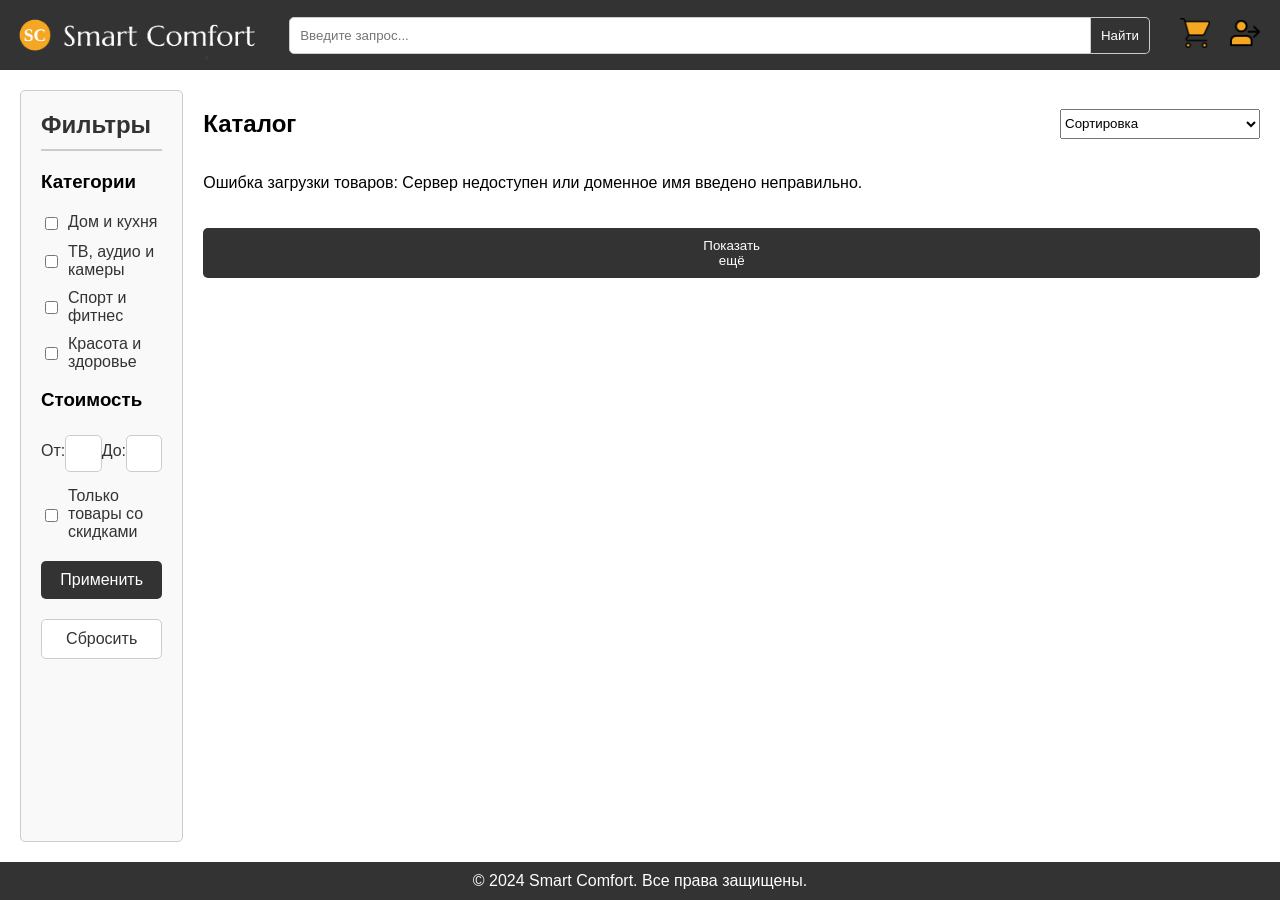
<file: index.html>
<!DOCTYPE html>
<html lang="ru">
<head>
    <meta charset="UTF-8">
    <meta name="viewport" content="width=device-width, initial-scale=1.0">
    <title>Главная страница</title>
    <link rel="stylesheet" href="css/styles.css">
</head>
<body>
    <header>
        <div class="top-bar">
            <img src="images/logo.png" alt="Логотип" class="logo">
            <div class="search-container">
                <input type="text" placeholder="Введите запрос..." class="search">
                <button class="search-button">Найти</button>
            </div>
            <nav>
                <a href="cart.html"><img src="images/cart.png" alt="Корзина"></a>
                <a href="account.html"><img src="images/enter.png" alt="Войти"></a>
            </nav>
        </div>
    </header>
    <div id="notification-bar" class="notification-bar"></div>
    <div id="notifications"></div>
    <main>
        <aside>
            <form id="filter-form">
                <h2>Фильтры</h2>
                <h3>Категории</h3>
                <label>
                    <input type="checkbox" name="main_category" value="home & kitchen"> Дом и кухня
                </label>
                <label>
                    <input type="checkbox" name="main_category" value="tv, audio & cameras"> ТВ, аудио и камеры
                </label>
                <label>
                    <input type="checkbox" name="main_category" value="sports & fitness"> Спорт и фитнес
                </label>
                <label>
                    <input type="checkbox" name="main_category" value="beauty & health"> Красота и здоровье
                </label>
                <h3>Стоимость</h3>
                <div class="price-range">
                    <label>
                        От: <input type="number" name="price_min" min="0" step="1">
                    </label>
                    <label>
                        До: <input type="number" name="price_max" min="0" step="1">
                    </label>
                </div>
                <div class="discount-checkbox">
                    <label>
                        <input type="checkbox" name="discount"> Только товары со скидками
                    </label>
                </div>
                <button type="submit">Применить</button>
                <button type="button" id="reset-filters">Сбросить</button>
            </form>
        </aside>
        <section id="catalog">
            <div class="catalog-header">
                <h2>Каталог</h2>
                <select id="sort-order">
                    <option value="">Сортировка</option>
                    <option value="rating_desc">По убыванию рейтинга</option>
                    <option value="rating_asc">По возрастанию рейтинга</option>
                    <option value="price_desc">По убыванию цены</option>
                    <option value="price_asc">По возрастанию цены</option>
                </select>
            </div>
            <div id="products">
                <!-- Товары будут загружены сюда -->
            </div>
            <button id="load-more">Показать ещё</button>
        </section>
    </main>
    <footer>
        <p>© 2024 Smart Comfort. Все права защищены.</p>
    </footer>
    <script src="js/main.js"></script>
</body>
</html>
</file>
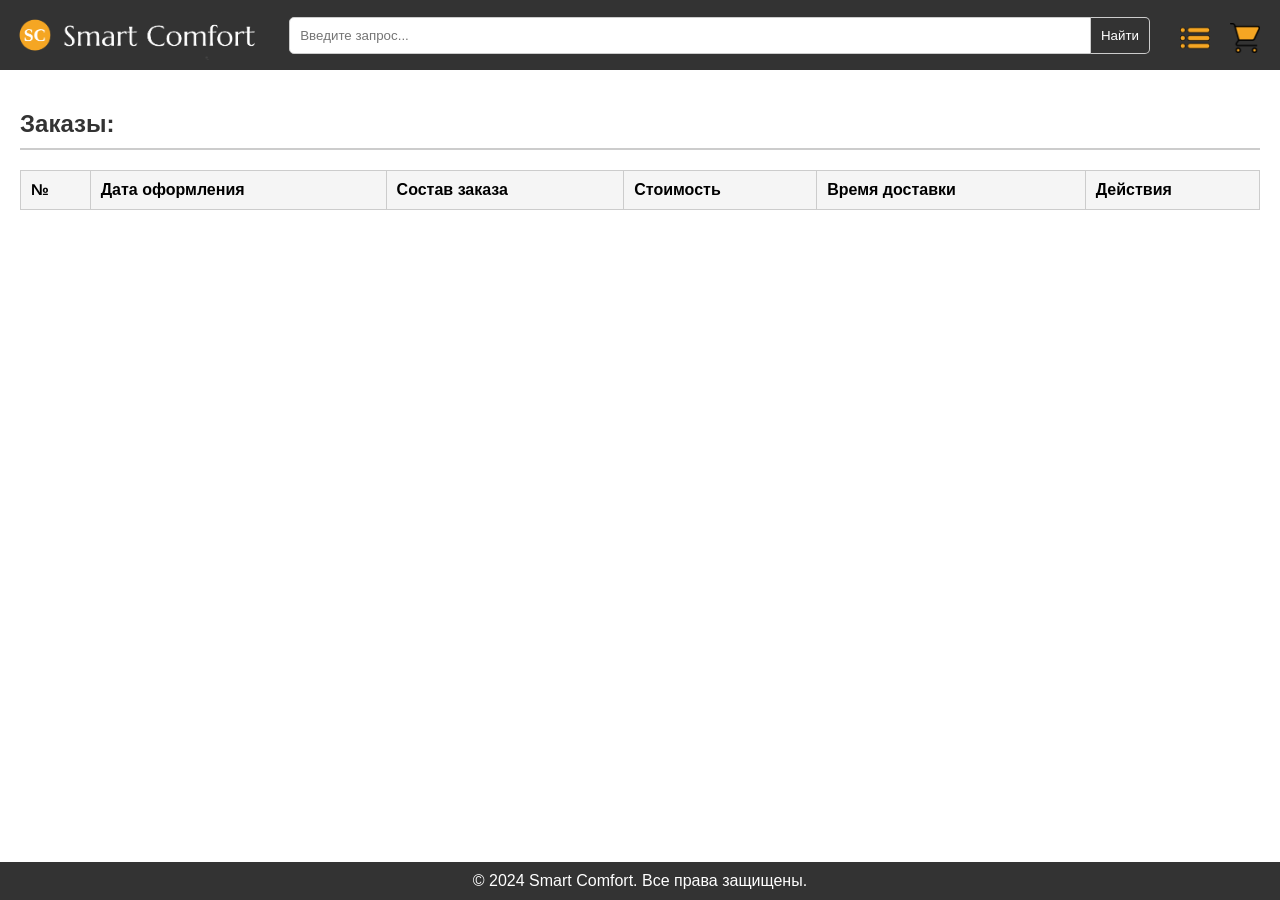
<file: account.html>
<!DOCTYPE html>
<html lang="ru">
<head>
    <meta charset="UTF-8">
    <meta name="viewport" content="width=device-width, initial-scale=1.0">
    <title>Личный кабинет</title>
    <link rel="stylesheet" href="css/account.css">
</head>
<body>
    <header>
        <div class="top-bar">
            <img src="images/logo.png" alt="Логотип" class="logo">
            <div class="search-container">
                <input type="text" placeholder="Введите запрос..." class="search">
                <button class="search-button">Найти</button>
            </div>
            <nav>
                <a href="index.html"><img src="images/menu.png" alt="Корзина"></a>
                <a href="cart.html"><img src="images/cart.png" alt="Войти"></a>
            </nav>
        </div>
    </header>
    <main>
        <h2>Заказы:</h2>
        <table class="table-bordered">
            <thead class="table-dark">
                <tr>
                    <th>№</th>
                    <th>Дата оформления</th>
                    <th>Состав заказа</th>
                    <th>Стоимость</th>
                    <th>Время доставки</th>
                    <th>Действия</th>
                </tr>
            </thead>
            <tbody>
            </tbody>
        </table>

        <div class="modal fade" id="orderModal" tabindex="-1" aria-labelledby="orderModalLabel" aria-hidden="true">
        </div>
        <div class="overlay" id="overlay" onclick="closeModal()"></div>
        <div class="modal" id="view-modal">
            <div class="modal-header">
                <h2>Просмотр заказа</h2>
                <button class="close-btn" onclick="closeModal()">&times;</button>
            </div>
            <div class="modal-body">
                <p><strong>Дата оформления:</strong> <span id="details-date"></span></p>
                <p><strong>Имя получателя:</strong> <span id="details-full-name"></span></p>
                <p><strong>Адрес доставки:</strong> <span id="details-address"></span></p>
                <p><strong>Тип доставки:</strong> <span id="details-type"></span></p>
                <p><strong>Время доставки:</strong> <span id="details-time"></span></p>
                <p><strong>Телефон:</strong> <span id="details-phone"></span></p>
                <p><strong>Email:</strong> <span id="details-email"></span></p>
                <h4>Комментарий</h4>
                <p><span id="details-comment"></span></p>
                <h4>Состав заказа</h4>
                <p><span id="details-order"></span></p>
                <p><strong>Стоимость:</strong> <span id="details-cost"></span></p>
            </div>
        </div>

        <div class="modal" id="edit-modal">
            <div class="modal-header">
                <h2>Редактирование заказа</h2>
                <button class="close-btn" onclick="closeModal()">&times;</button>
            </div>
            <div class="modal-body">
                <form id="editForm">
                    <input type="hidden" id="edit-order-id" value="">
                    <div class="form-group">
                        <label for="edit-date">Дата оформления</label>
                        <input type="text" id="edit-date" readonly>
                    </div>
                    <div class="form-group">
                        <label for="edit-full-name">Имя получателя</label>
                        <input type="text" id="edit-full-name">
                    </div>
                    <div class="form-group">
                        <label for="edit-address">Адрес доставки</label>
                        <input type="text" id="edit-address">
                    </div>
                    <div class="form-group">
                        <label for="edit-time">Время доставки</label>
                        <input type="text" id="edit-time">
                    </div>
                    <div class="form-group">
                        <label for="edit-phone">Телефон</label>
                        <input type="tel" id="edit-phone">
                    </div>
                    <div class="form-group">
                        <label for="edit-email">Email</label>
                        <input type="email" id="edit-email">
                    </div>
                    <div class="form-group">
                        <label for="edit-comment">Комментарий</label>
                        <textarea id="edit-comment"></textarea>
                    </div>
                    <div class="form-group">
                        <label for="edit-order">Состав заказа</label>
                        <textarea id="edit-order" readonly></textarea> 
                    </div>
                    <div class="form-group">
                        <label for="edit-cost">Стоимость</label>
                        <input type="text" id="edit-cost" readonly>
                    </div>
                </form>
            </div>
            <div class="modal-footer">
                <button class="btn btn-confirm" onclick="saveOrder()">Сохранить</button>
                <button class="btn btn-close" onclick="closeModal()">Отмена</button>
            </div>
        </div>

        <div class="modal" id="delete-modal">
            <div class="modal-header">
                <h2>Удалить заказ</h2>
                <button class="close-btn" onclick="deleteOrder()">&times;</button>
            </div>
            <div class="modal-body">
                <p>Вы уверены, что хотите удалить заказ?</p>
            </div>
            <div class="modal-footer">
                <button class="btn btn-confirm-del" onclick="confirmDelete()">Да, удалить</button>
                <button class="btn btn-close" onclick="closeModal()">Отмена</button>
            </div>
        </div>
    </main>
    <footer>
        <div class="footer-container">
            <div class="footer-left">
                <p>© 2024 Smart Comfort. Все права защищены.</p>
            </div>
        </div>
    </footer>
    <script src="js/account.js"></script>
</body>
</html>
</file>
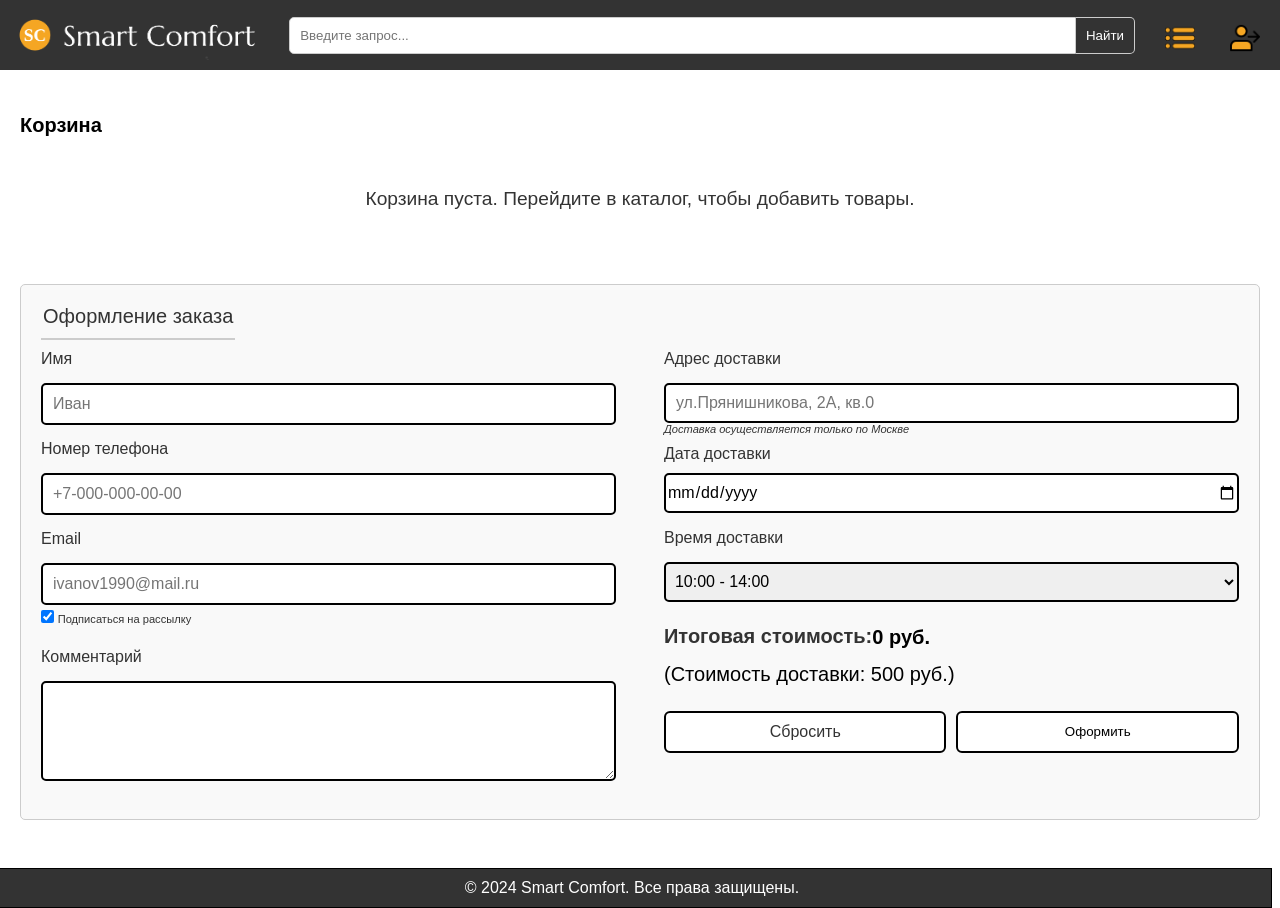
<file: cart.html>
<!DOCTYPE html>
<html lang="ru">
<head>
    <meta charset="UTF-8">
    <meta name="viewport" content="width=device-width, initial-scale=1.0">
    <title>Корзина</title>
    <link rel="stylesheet" href="css/cart.css">
</head>
<body>
    <header>
        <div class="top-bar">
            <img src="images/logo.png" alt="Логотип" class="logo">
            <div class="search-container">
                <input type="text" placeholder="Введите запрос..." class="search">
                <button class="search-button">Найти</button>
            </div>
            <nav>
                <a href="index.html"><img src="images/menu.png" alt="Корзина"></a>
                <a href="account.html"><img src="images/enter.png" alt="Войти"></a>
            </nav>
        </div>
    </header>
    <main>
        <section id="chosen_food" style="display: flex; justify-content: space-between; align-items: center;">
            <h2>Корзина</h2>
        </section>
        <section id="chosen_food">
            <div id="products-container">
            </div>
            <p id="empty-cart-message">Корзина пуста. Перейдите в каталог, чтобы добавить товары.</p>
        </section>
        
        <section class="two-forms">
            <div id="notification" class="notification hidden">
                <p id="notification-text"></p>
                <button id="notification-button">Окей</button>
            </div>
            <form>
                <fieldset class="user">
                    <legend class="your_data">Оформление заказа</legend>
                    <div class="form-left">
                        <label for="name">Имя</label>
                        <input type="text" id="name" placeholder="Иван">
                        <label for="phone" id="label_phone">Номер телефона</label>
                        <input type="tel" id="phone" placeholder="+7-000-000-00-00" required>
                        <label for="email" id="label_email">Email</label>
                        <input type="email" id="email" placeholder="ivanov1990@mail.ru" required>
                        <div class="subscribe-container">
                            <input type="checkbox" id="subscribe" checked>
                            <label for="subscribe" id="subscribe_yes">Подписаться на рассылку</label>
                        </div>
                        <label class='label_comment' for="comment">Комментарий</label>
                        <textarea id="comment" rows="6" cols="34"></textarea>
                    </div>
                    <div class="form-right">
                        <label for="address">Адрес доставки</label>
                        <input type="text" id="address" placeholder="ул.Прянишникова, 2А, кв.0" required>
                        <label id="label_delivery">Доставка осуществляется только по Москве</label>
                        <label for="delivery_date">Дата доставки</label>
                        <input type="date" id="delivery_date" required style="height: 40px;">
                        <label for="delivery_time">Время доставки</label>
                        <select id="delivery_time" required style="height: 40px;">
                            <option value="10:00-14:00">10:00 - 14:00</option>
                            <option value="14:00-18:00">14:00 - 18:00</option>
                            <option value="18:00-22:00">18:00 - 22:00</option>
                        </select>
                        <div style="display: flex;  align-items: center;">
                            <label id="total_price" style="font-weight: bold; font-size: 1.5em; margin-top: 7px;">Итоговая стоимость:</label>
                            <p id="calculated_price" style="font-weight: bold; font-size: 1.5em;">0 руб.</p>
                        </div>
                        <p id="delivery_cost" style="text-align: left;">(Стоимость доставки: 500 руб.)</p>
                        <div style="display: flex;  gap: 10px;">
                            <button type="reset" id="reset">Сбросить</button>
                            <button type="submit" id="submit">Оформить</button>
                        </div>
                    </div>
                </fieldset>
            </form>
        </section>
    </main>
    <footer>
        <p style="    font-size: 1.0em;">© 2024 Smart Comfort. Все права защищены.</p>
    </footer>
    <script src="js/cart.js"></script>
</body>
</html>
</file>
<file: css/styles.css>
body {
    font-family: Arial, sans-serif;
    margin: 0;
    padding: 0;
    box-sizing: border-box;
    display: flex;
    flex-direction: column;
    min-height: 100vh;
}

header, footer {
    background-color: #333;
    color: #fff;
    padding: 10px;
    text-align: center;
    width: 100%; /* Изменено на 100% */
    box-sizing: border-box; /* Добавлено для учета padding */
    margin: 0; /* Убрано */
}

header {
    display: flex;
    flex-direction: column;
    align-items: center;
}

header .top-bar {
    display: flex;
    justify-content: space-between;
    width: 100%;
    align-items: center;
}

header .logo {
    height: 50px;
}

header .search-container {
    display: flex;
    flex-grow: 1;
    margin: 0 20px;
}

header .search {
    flex-grow: 1;
    padding: 10px;
    border: 1px solid #ccc;
    border-radius: 5px 0 0 5px;
}

header .search-button {
    padding: 10px;
    border: 1px solid #ccc;
    border-left: none;
    border-radius: 0 5px 5px 0;
    background-color: #333;
    color: #fff;
    cursor: pointer;
}

header .search-button:hover {
    background-color: #f5a623; /* Цвет при наведении */
}

header nav {
    display: flex;
    align-items: center;
}

header nav a {
    margin-left: 10px;
}

header nav img {
    height: 30px;
}

header nav a, footer p {
    color: #fff;
    text-decoration: none;
    margin: 0 10px;
}

header .logo-container {
    display: flex;
    align-items: center;
}

header .logo-container nav {
    display: flex;
    align-items: center;
    margin-left: auto;
}

main {
    display: flex;
    flex: 1;
    padding: 20px;
}

aside {
    width: 250px; /* Увеличение ширины фильтров */
    margin-right: 20px;
    background-color: #f9f9f9;
    padding: 20px;
    border: 1px solid #ccc;
    border-radius: 5px;
}

aside h2 {
    margin-top: 0;
    font-size: 1.5em;
    color: #333;
    border-bottom: 2px solid #ccc;
    padding-bottom: 10px;
    margin-bottom: 20px;
}

form label {
    display: flex;
    align-items: center;
    margin-bottom: 10px;
    font-size: 1em;
    color: #333;
}

form input[type="checkbox"], form input[type="radio"] {
    margin-right: 10px;
}

form input, form select, form textarea {
    padding: 10px;
    margin-top: 5px;
    box-sizing: border-box;
    border: 1px solid #ccc;
    border-radius: 5px;
}

form .price-range {
    display: flex;
    justify-content: space-between;
    align-items: center;
    margin-bottom: 15px; /* Добавлен отступ */
}

form .price-range label {
    flex: 1;
    margin-bottom: 0;
}

form .price-range input {
    width: calc(70% - 1px); /* Еще больше увеличена ширина окон */
}

.discount-checkbox {
    margin-top: 15px; /* Добавлен отступ */
}

form button {
    width: 100%;
    padding: 10px;
    background-color: #333;
    color: #fff;
    border: none;
    cursor: pointer;
    margin-top: 20px;
    border-radius: 5px;
    font-size: 1em;
}

form button:hover {
    background-color: #555;
}

form button#reset-filters {
    background-color: #fff;
    color: #333;
    border: 1px solid #ccc;
}

form button#reset-filters:hover {
    background-color: #f0f0f0;
}

form button[type="submit"] {
    width: 100%; /* Кнопка на всю длину */
    padding: 10px;
    background-color: #333;
    color: #fff;
    border: none;
    cursor: pointer;
    border-radius: 5px;
    font-size: 1em;
    margin-top: 10px;
}

form button[type="submit"]:hover {
    background-color: #f5a623; /* Цвет при наведении */
}

section {
    flex: 1;
}

.catalog-header {
    display: flex;
    justify-content: space-between;
    align-items: center;
}

catalog-header h2 {
    margin: 0;
}

.catalog-header select {
    width: 200px; /* Увеличена ширина окна сортировки */
    height: 30px;
}

#products {
    display: flex;
    flex-wrap: wrap;
    justify-content: space-between;
    overflow: visible; /* Добавлено */
}

.product {
    border: 1px solid #ccc;
    padding: 10px;
    margin: 10px 0;
    width: calc(33.333% - 20px); /* Три продукта в ряд */
    box-sizing: border-box;
    box-shadow: 0 4px 8px rgba(0, 0, 0, 0.1);
    transition: transform 0.2s;
    overflow: visible; /* Добавлено */
    display: flex;
    flex-direction: column;
    justify-content: space-between; /* Добавлено для выравнивания элементов */
}

.product:hover {
    transform: translateY(-5px);
}

.product img {
    max-width: 100%;
    height: auto;
    max-height: 200px; /* Увеличение высоты изображений */
    object-fit: contain;
}

.product h3 {
    font-size: 1.2em;
    margin: 10px 0;
    flex-grow: 1; /* Добавлено для растягивания названия */
}

.product .product-info {
    display: flex;
    flex-direction: column;
    justify-content: flex-end; /* Добавлено для выравнивания элементов */
}

.product .product-info .price {
    display: flex;
    justify-content: space-between;
    align-items: center;
}

.product .product-info .price p {
    margin: 0;
    flex-grow: 1;
}

.product .product-info .price button {
    margin-left: 10px;
    flex-shrink: 0;
}

.product button {
    width: 100%; /* Кнопка на всю длину */
    padding: 10px;
    background-color: #333;
    color: #fff;
    border: none;
    cursor: pointer;
    border-radius: 5px;
    font-size: 1em;
    margin-top: 10px;
}

.product button:hover {
    background-color: #f5a623; /* Цвет при наведении */
}

.product button.selected {
    background-color: #f5a623;
    color: white;
}

#load-more {
    display: block;
    margin: 20px auto;
    padding: 10px 500px; /* Сделайте кнопку шире */
    background-color: #333;
    color: #fff;
    border: none;
    cursor: pointer;
    border-radius: 5px;
}

#load-more:hover {
    background-color: #f5a623; /* Цвет при наведении */
}

button {
    background-color: #333;
    color: #fff;
    border: none;
    padding: 10px;
    cursor: pointer;
}

button:hover {
    background-color: #555;
}

#notifications {
    display: none;
    background-color: #f0f0f0;
    padding: 10px;
    margin: 10px 0;
    border: 1px solid #ccc;
}

/* Медиа-запросы для адаптации под мобильные устройства */
@media (max-width: 768px) {
    body {
        /* overflow-x: hidden; Удалено */
        overflow-x: hidden; /* Добавлено для предотвращения горизонтальной прокрутки */
    }

    header .top-bar {
        flex-direction: column;
        align-items: flex-start;
        width: 100%; /* Добавлено для предотвращения выхода элементов за пределы экрана */
    }

    header .logo-container {
        width: 100%;
        justify-content: space-between;
    }

    header .search-container {
        width: 100%;
        margin-top: 10px;
    }

    main {
        flex-direction: column;
        padding: 10px;
        width: 100%; /* Добавлено для предотвращения выхода элементов за пределы экрана */
    }

    aside {
        width: 100%;
        margin-right: 0;
        margin-bottom: 20px;
    }

    .product {
        width: calc(50% - 20px); /* Два продукта в ряд */
    }

    header {
        flex-direction: column; /* Изменено направление для мобильной версии */
    }

    header .top-bar {
        flex-direction: column; /* Изменено направление для мобильной версии */
        align-items: flex-start;
    }

    header .search-container {
        width: 100%;
        margin-top: 10px;
    }

    header nav {
        order: -1; /* Перемещено наверх */
        margin-bottom: 10px; /* Добавлен отступ */
    }

    header, footer {
        width: 100vw; /* Изменено на 100vw */
        margin-left: calc(50% - 50vw); /* Добавлено для растягивания фона */
    }
}

@media (max-width: 480px) {
    .product {
        width: calc(100% - 20px); /* Один продукт в ряд */
    }
}
</file>
<file: css/account.css>
/* Затемнение фона */
.overlay {
    display: none;
    position: fixed;
    top: 0;
    left: 0;
    width: 100%;
    height: 100%;
    background-color: rgba(0, 0, 0, 0.6);
    z-index: 999;
}

body {
    font-family: Arial, sans-serif;
    margin: 0;
    padding: 0;
    box-sizing: border-box;
    display: flex;
    flex-direction: column;
    min-height: 100vh;
}

header, footer {
    background-color: #333;
    color: #fff;
    padding: 10px;
    text-align: center;
    width: 100%;
    box-sizing: border-box;
    margin: 0;
}

header {
    display: flex;
    flex-direction: column;
    align-items: center;
}

header .top-bar {
    display: flex;
    justify-content: space-between;
    width: 100%;
    align-items: center;
}

header .logo {
    height: 50px;
}

header .search-container {
    display: flex;
    flex-grow: 1;
    margin: 0 20px;
}

header .search {
    flex-grow: 1;
    padding: 10px;
    border: 1px solid #ccc;
    border-radius: 5px 0 0 5px;
}

header .search-button {
    padding: 10px;
    border: 1px solid #ccc;
    border-left: none;
    border-radius: 0 5px 5px 0;
    background-color: #333;
    color: #fff;
    cursor: pointer;
}

header .search-button:hover {
    background-color: #f5a623;
}

header nav {
    display: flex;
    align-items: center;
}

header nav a {
    margin-left: 10px;
}

header nav img {
    height: 30px;
}

header nav a, footer p {
    color: #fff;
    text-decoration: none;
    margin: 0 10px;
}

main {
    flex: 1;
    padding: 20px;
}

h2 {
    font-size: 1.5em;
    color: #333;
    border-bottom: 2px solid #ccc;
    padding-bottom: 10px;
    margin-bottom: 20px;
}

table {
    width: 100%;
    border-collapse: collapse;
    margin-bottom: 20px;
}

table, th, td {
    border: 1px solid #ccc;
}

th, td {
    padding: 10px;
    text-align: left;
}

th {
    background-color: #f5f5f5;
}

.modal {
    display: none;
    position: fixed;
    top: 50%;
    left: 50%;
    transform: translate(-50%, -50%);
    background-color: #fff;
    border-radius: 8px;
    box-shadow: 0 4px 15px rgba(0, 0, 0, 0.2);
    width: 70vh; /* Увеличена ширина */
    max-width: 800px; /* Увеличена максимальная ширина */
    z-index: 1000;
    overflow: hidden;
    animation: fadeIn 0.3s ease;
}

.modal-header {
    background-color: #f5f5f5;
    padding: 15px;
    border-bottom: 1px solid #ddd;
    display: flex;
    justify-content: space-between;
    align-items: center;
}

.modal-header h2 {
    margin: 0;
    font-size: 18px;
    color: #333;
}

.modal-header .close-btn {
    background: none;
    border: none;
    font-size: 20px;
    cursor: pointer;
    color: #999;
    transition: color 0.3s ease;
}

.modal-header .close-btn:hover {
    color: #333;
}

.modal-body {
    padding: 15px;
    font-size: 14px;
    color: #555;
    line-height: 1.5;
    max-width: 100%;
}

.modal-footer {
    background-color: #f5f5f5;
    padding: 15px;
    border-top: 1px solid #ddd;
    text-align: right;
}

.modal-footer .btn {
    padding: 10px 15px;
    border-radius: 5px;
    border: none;
    cursor: pointer;
    transition: background-color 0.3s ease;
}

.modal-footer .btn-confirm-del {
    background-color: red;
    color: white;
}

.modal-footer .btn-confirm {
    background-color: green;
    color: white;
}

.modal-footer .btn-confirm-del:hover {
    background-color: rgba(203, 48, 48, 0.701);
}

.modal-footer .btn-confirm:hover {
    background-color: rgba(34, 175, 34, 0.641);
}

.modal-footer .btn-close {
    background-color: #e0e0e0;
    color: #333;
}

.modal-footer .btn-close:hover {
    background-color: #d6d6d6;
}

@keyframes fadeIn {
    from {
        opacity: 0;
        transform: translate(-50%, -45%);
    }
    to {
        opacity: 1;
        transform: translate(-50%, -50%);
    }
}

@media (max-width: 768px) {
    .modal {
        width: 95%;
    }
}

.modal-body .form-control[readonly] {
    background-color: #f5f5f5;
    color: #555;
    cursor: not-allowed;
    border: 1px solid #ddd;
}

#editForm {
    display: flex;
    flex-direction: column;
    gap: 20px;
}

#edit-modal {
    max-height: 100vh;
    max-width: 100vh;
    overflow-y: auto;
}

#edit-modal .modal-body {
    padding: 10px;
    max-height: 100vh;
    max-width: 100vh;
    overflow-y: auto;
}

.table-bordered {
    border-collapse: collapse;
    margin-bottom: 20px;
}

.form-group {
    display: flex;
    justify-content: space-between;
    align-items: center;
    flex-direction: row;
}

.edit-comment {
    max-width: 800px;
    max-height: 1200px;
}

h1 {
    padding-top: 5px;
}

nav {
    display: flex;
    justify-content: center;
    padding-top: 10px;
}

footer {
    text-align: center;
    padding: 10px;
    background-color: #333;
    color: #fff;
    width: 100%;
    box-sizing: border-box;
    margin-top: auto;
}

footer p {
    margin: 0;
}
</file>
<file: css/cart.css>
* {
    box-sizing: border-box;
    font-family: "Montserrat", sans-serif;
}

body {
    margin: 0;
    padding: 0;
    font-family: Arial, sans-serif;
    display: flex;
    flex-direction: column;
    min-height: 100vh;
}

header, footer {
    background-color: #333;
    color: #fff;
    padding: 10px;
    text-align: center;
    width: 100%;
    box-sizing: border-box;
    margin: 0;
}

header {
    display: flex;
    flex-direction: column;
    align-items: center;
}

header .main-nav-div {
    display: flex;
    justify-content: space-between;
    width: 100%;
    align-items: center;
}

header .logo {
    height: 50px;
}

header nav {
    display: flex;
    align-items: center;
}

header nav a {
    margin-left: 10px;
}

header nav img {
    height: 30px;
}

header nav a, footer p {
    color: #fff;
    text-decoration: none;
    margin: 0 10px;
}

main {
    padding-left: 20px;
    display: flex;
    flex: 1;
    padding: 20px;
    flex-direction: column;
}

section h2 {
    font-size: 20px;
    margin-top: 10px;
}

table {
    border-collapse: collapse;
    margin-bottom: 20px;
}

table, th, td {
    border: 1px solid black;
}

th, td {
    padding: 10px;
    text-align: left;
}

footer {
    background-color: black;
    padding: 10px;
    color: white;
    text-align: center;
    text-decoration: none;
}

footer:hover {
    text-decoration: underline;
}

@media screen and (max-width: 800px) {
    .about img {
        width: 500px;
    }
}

@media screen and (max-width: 600px) {
    body {
        padding-left: 10px;
    }

    main {
        padding-left: 0px;
    }

    body header h1 {
        text-align: center;
    }

    nav ul {
        padding-left: 0;
    }

    nav {
        display: flex;
        flex-direction: column;
        align-items: center;
        text-align: center;
        justify-content: center;
    }

    nav a {
        font-size: calc(1rem + 4px);
    }

    .about img {
        max-width: 100%;
        text-align: center;
    }

    table th, table td {
        font-size: calc(1rem - 2px);
    }
}

@media screen and (max-width: 400px) {
    table th, table td {
        font-size: calc(1rem - 4px);
    }
}

.grid {
    display: grid;
    grid-template-columns: repeat(3, 1fr);
    gap: 10px;
    width: 100%;
}

.flex {
    display: flex;
    flex-direction: column;
    padding: 30px 40px;
    border-radius: 35px;
    cursor: pointer;
    filter: drop-shadow(17px 19px 24px rgba(0, 0, 0, 0.13));
    background-color: white;
    margin-bottom: 20px;
}

.flex img {
    border-radius: 35px;
    max-width: 100%;
    margin-bottom: 5%;
    transition: transform 0.3s ease;
}

.flex:hover {
    border: 2px solid tomato;
}

.flex:hover button {
    background-color: tomato;
    color: white;
}

.flex img:hover {
    border-radius: 35px;
    transform: scale(1.1);
}

.price, .food, .count {
    margin: 2%;
    transition: transform 0.3s ease;
}

.price:hover, .food:hover {
    transform: scale(1.1);
}

.count:hover {
    color: gray;
}

.flex button {
    background-color: #f1eee9;
    margin-top: 20px;
    padding: 10px 30px;
    border-radius: 10px;
    cursor: pointer;
    border-color: #f1eee9;
}

nav {
    display: flex;
    gap: 15px;
    flex-wrap: wrap;
}

nav a.active {
    color: tomato;
}

nav a:hover {
    color: tomato;
}

@media screen and (max-width: 800px) {
    .grid {
        grid-template-columns: repeat(auto-fit, minmax(200px, 1fr));
    }
}

@media screen and (max-width: 600px) {
    section h2 {
        text-align: center;
    }

    .grid {
        grid-template-columns: repeat(auto-fit, minmax(200px, 1fr));
    }
}

#form {
    text-align: center;
}

fieldset {
    border: none;
    display: flex;
    flex-direction: row;
    justify-content: space-between;
    width: 100%;
}

.form-left, .form-right {
    width: 48%;
}

.user input[type="text"], .user input[type="tel"], .user input[type="email"], .user input[type="date"], .user input[type="time"], .user input[type="date"], .user textarea, .user select, .user reset, .user button {
    border: 2px solid black;
    font-size: 1.2em;
}

.user textarea {
    max-width: 820px;
    min-height: 50px;
    height: 100px;
    resize: vertical;
}

.user input[type="date"], .user select {
    border-radius: 5px;
    margin-bottom: 16px;
}

.form-right input[type="text"], .form-right input[type="date"], .form-right select {
    width: 100%;
    height: 40px;
}

form {
    display: flex;
    flex-direction: column;
    width: 100%;
    margin: 0 auto;
    padding: 20px;
    font-size: smaller;
    background-color: #f9f9f9;
    border: 1px solid #ccc;
    border-radius: 5px;
}

form fieldset {
    border: none;
    padding: 0;
    margin: 0;
}

form legend {
    font-size: 1.5em;
    color: #333;
    border-bottom: 2px solid #ccc;
    padding-bottom: 10px;
    margin-bottom: 20px;
}

form label {
    display: block;
    margin-bottom: 10px;
    font-size: 1.2em;
    color: #333;
}

form input[type="text"], form input[type="tel"], form input[type="email"], form input[type="time"], form textarea {
    width: 100%;
    padding: 10px;
    margin-top: 5px;
    box-sizing: border-box;
    border: 1px solid #ccc;
    border-radius: 5px;
}

form input[type="checkbox"], form input[type="radio"] {
    margin-right: 10px;
}

form button {
    width: 100%;
    padding: 10px;
    background-color: #333;
    color: #fff;
    border: none;
    cursor: pointer;
    margin-top: 20px;
    border-radius: 5px;
    font-size: 1em;
}

form button:hover {
    background-color: #555;
}

form button#reset {
    background-color: #fff;
    color: #333;
}

form button#reset:hover {
    background-color: #f0f0f0;
}

form button#submit {
    border: 2px solid black;
}

p {
    margin-top: 5px;
    margin-bottom: 5px;
    font-size: 1.5em;
}

.your_data, .your_order {
    margin-bottom: 10px;
    margin-top: 0;
}

select {
    margin-top: 5px;
    margin-bottom: 15px;
    padding: 5px;
    width: 250px;
    height: 30px;
}

textarea {
    width: 250px;
}

#time_choice {
    width: 100%;
    margin-top: 5px;
    margin-bottom: 5px;
    height: 30px;
}

#comment, #name, #phone, #soon, #open_time {
    margin-top: 5px;
    margin-bottom: 15px;
}

.label_comment {
    margin-top: 10px;
}

#subscribe {
    margin-top: 5px;
    margin-bottom: 15px;
    margin-left: 0;
    margin-right: 0;
    display: inline-block;
}

#subscribe_yes {
    font-size: smaller;
    display: inline-block;
}

#email, #address, #label_soon {
    margin-top: 5px;
}

#current_time {
    margin-bottom: 10px;
    margin-left: 0;
}

#soon {
    margin-top: 5px;
    margin-bottom: 5px;
    margin-left: 0;
}

#label_delivery, #open_time {
    font-size: smaller;
    font-style: italic;
}

#food_price, #empty_space, #soup-select, #main-select, #drink-select {
    font-weight: bold;
}

#total_price {
    font-size: 1.5em;
}

#reset, #submit {
    background-color: white;
    color: black;
    padding: 10px 20px;
    border-radius: 6px;
    cursor: pointer;
    transition: background-color 0.3s;
}

#reset {
    border: 2px solid black;
}

#reset:hover, #submit:hover {
    background-color: rgba(0, 0, 0, 0.13);
}

.filters {
    margin-bottom: 20px;
    display: flex;
}

.filters a {
    font-size: smaller;
    padding: 10px;
    text-decoration: none;
    color: black;
    border-radius: 35px;
}

.filters .active {
    background-color: rgba(255, 99, 71, 0.559);
}

.filters a:hover {
    background-color: rgba(255, 99, 71, 0.603);
}

.hidden {
    display: none;
}

.combo-grid {
    display: grid;
    grid-template-columns: repeat(3, 1fr);
    gap: 10px;
    width: 100%;
}

.combo {
    display: flex;
    flex-direction: column;
    align-items: center;
    justify-content: center;
    width: 100px;
    height: 120px;
    text-align: center;
}

.combo-flex {
    display: flex;
    flex-direction: row;
    align-items: center;
    justify-content: center;
    width: 100%;
}

.combo img {
    width: 50%;
    border-radius: 8px;
    transition: transform 0.3s ease;
    object-fit: contain;
    margin-bottom: 5px;
    text-align: center;
}

.combo img:hover {
    transform: translateY(-5px) scale(1.05);
}

.dessert-info, .dish-name {
    font-size: smaller;
    text-align: center;
    white-space: nowrap;
}

.dessert-info {
    font-style: italic;
}

.name-combo {
    text-align: center;
    margin: 10px;
}

.notification {
    position: fixed;
    top: 50%;
    left: 50%;
    transform: translate(-50%, -50%);
    background-color: rgba(255, 255, 255, 0.9);
    padding: 20px;
    border-radius: 8px;
    border: 1px solid black;
    box-shadow: 0 4px 8px rgba(0, 0, 0, 0.2);
    display: flex;
    flex-direction: column;
    align-items: center;
    z-index: 1000;
}

.notification.hidden {
    display: none;
}

#notification-button {
    margin-top: 10px;
    padding: 10px 20px;
    background-color: white;
    color: black;
    border: 1px solid black;
    border-radius: 8px;
    cursor: pointer;
}

#notification-button:hover {
    background-color: tomato;
    color: white;
}

.get_order {
    position: sticky;
    bottom: 0;
    padding: 10px;
    background-color: rgba(128, 128, 128, 0.421);
    box-shadow: 0 -2px 5px rgba(0, 0, 0, 0.1);
    display: flex;
    justify-content: space-between;
    align-items: center;
}

.dishes_order {
    display: flex;
    justify-content: center;
    flex-direction: row;
    gap: 10px;
    width: 100%;
    justify-content: space-between;
    align-items: center;
    margin-bottom: 20px;
}

.dishes_order .nothing_selected {
    color: #333;
    font-size: 1.2em;
}

.dishes_order .link {
    background-color: #333;
    color: #fff;
    padding: 10px 20px;
    text-decoration: none;
    border-radius: 5px;
}

.dishes_order .link:hover {
    background-color: #555;
}

#products-container {
    display: grid;
    grid-template-columns: repeat(3, 1fr);
    gap: 10px;
}

.product {
    border: 1px solid #ccc;
    padding: 10px;
    margin: 10px 0;
    box-sizing: border-box;
    box-shadow: 0 4px 8px rgba(0, 0, 0, 0.1);
    transition: transform 0.2s;
}

.product:hover {
    transform: translateY(-5px);
}

.product img {
    max-width: 100%;
    height: auto;
    max-height: 200px;
    object-fit: contain;
}

.product h3 {
    font-size: 1.2em;
    margin: 10px 0;
}

.product p {
    margin: 5px 0;
}

.product button {
    width: 100%;
    padding: 10px;
    background-color: #333;
    color: #fff;
    border: none;
    cursor: pointer;
    border-radius: 5px;
    font-size: 1em;
    margin-top: 10px;
}

.product button:hover {
    background-color: #555;
}

.product .remove-from-cart:hover {
    background-color: #f5a623;
}

#empty-cart-message {
    display: none;
    color: #333;
    font-size: 1.2em;
    text-align: center;
    margin-top: 20px;
}

.two-forms {
    margin-top: 40px;
}

.notification {
    background-color: #f0f0f0;
    padding: 10px;
    border: 1px solid #ccc;
    border-radius: 5px;
    margin-bottom: 20px;
}

.notification p {
    margin: 0;
}

.notification button {
    background-color: #333;
    color: #fff;
    border: none;
    padding: 10px;
    cursor: pointer;
    border-radius: 5px;
    font-size: 1em;
    margin-top: 10px;
}

.notification button:hover {
    background-color: #555;
}

form {
    background-color: #f9f9f9;
    padding: 20px;
    border: 1px solid #ccc;
    border-radius: 5px;
}

form fieldset {
    border: none;
    padding: 0;
    margin: 0;
}

form legend {
    font-size: 1.5em;
    color: #333;
    border-bottom: 2px solid #ccc;
    padding-bottom: 10px;
    margin-bottom: 20px;
}

form label {
    display: block;
    margin-bottom: 10px;
    font-size: 1.2em;
    color: #333;
}

form input[type="text"], form input[type="tel"], form input[type="email"], form input[type="time"], form textarea {
    width: 100%;
    padding: 10px;
    margin-top: 5px;
    box-sizing: border-box;
    border: 1px solid #ccc;
    border-radius: 5px;
}

form input[type="checkbox"], form input[type="radio"] {
    margin-right: 10px;
}

form button {
    width: 100%;
    padding: 10px;
    background-color: #333;
    color: #fff;
    border: none;
    cursor: pointer;
    margin-top: 20px;
    border-radius: 5px;
    font-size: 1em;
}

form button:hover {
    background-color: #555;
}

form button#reset {
    background-color: #fff;
    color: #333;
}

form button#reset:hover {
    background-color: #f0f0f0;
}

form button#submit {
    border: 2px solid black;
}

/* Затемнение фона */
.overlay {
    display: none;
    position: fixed;
    top: 0;
    left: 0;
    width: 100%;
    height: 100%;
    background-color: rgba(0, 0, 0, 0.6);
    z-index: 999;
}

main {
    flex: 1;
}

body {
    display: flex;
    flex-direction: column;
    min-height: 100vh;
}

/* Общий стиль модального окна */
.modal {
    display: none;
    position: fixed;
    top: 50%;
    left: 50%;
    transform: translate(-50%, -50%);
    background-color: #fff;
    border-radius: 8px;
    box-shadow: 0 4px 15px rgba(0, 0, 0, 0.2);
    width: 50vh;
    max-width: 500px;
    z-index: 1000;
    overflow: hidden;
    animation: fadeIn 0.3s ease;
}

/* Заголовок модального окна */
.modal-header {
    background-color: #f5f5f5;
    padding: 15px;
    border-bottom: 1px solid #ddd;
    display: flex;
    justify-content: space-between;
    align-items: center;
}

.modal-header h2 {
    margin: 0;
    font-size: 18px;
    color: #333;
}

.modal-header .close-btn {
    background: none;
    border: none;
    font-size: 20px;
    cursor: pointer;
    color: #999;
    transition: color 0.3s ease;
}

.modal-header .close-btn:hover {
    color: #333;
}

/* Тело модального окна */
.modal-body {
    padding: 15px;
    font-size: 14px;
    color: #555;
    line-height: 1.5;
    max-width: 100%;
}

/* Футер модального окна */
.modal-footer {
    background-color: #f5f5f5;
    padding: 15px;
    border-top: 1px solid #ddd;
    text-align: right;
}

.modal-footer .btn {
    padding: 10px 15px;
    border-radius: 5px;
    border: none;
    cursor: pointer;
    transition: background-color 0.3s ease;
}

.modal-footer .btn-confirm-del {
    background-color: red;
    color: white;
}

.modal-footer .btn-confirm {
    background-color: green;
    color: white;
}

.modal-footer .btn-confirm-del:hover {
    background-color: rgba(203, 48, 48, 0.701);
}

.modal-footer .btn-confirm:hover {
    background-color: rgba(34, 175, 34, 0.641);
}

.modal-footer .btn-close {
    background-color: #e0e0e0;
    color: #333;
}

.modal-footer .btn-close:hover {
    background-color: #d6d6d6;
}

/* Анимация для модального окна */
@keyframes fadeIn {
    from {
        opacity: 0;
        transform: translate(-50%, -45%);
    }

    to {
        opacity: 1;
        transform: translate(-50%, -50%);
    }
}

/* Для маленьких экранов */
@media (max-width: 768px) {
    .modal {
        width: 95%;
    }
}

/* Стили для полей только для чтения */
.modal-body .form-control[readonly] {
    background-color: #f5f5f5;
    color: #555;
    cursor: not-allowed;
    border: 1px solid #ddd;
}

#editForm {
    display: flex;
    flex-direction: column;
    gap: 20px;
}

#edit-modal {
    max-height: 100vh;
    max-width: 100vh;
    overflow-y: auto;
}

#edit-modal .modal-body {
    padding: 10px;
    max-height: 100vh;
    max-width: 100vh;
    overflow-y: auto;
}

.table-bordered {
    border-collapse: collapse;
}

.form-group {
    display: flex;
    justify-content: space-between;
    align-items: center;
    flex-direction: row;
}

.edit-comment {
    max-width: 800px;
    max-height: 1200px;
}

.main-nav-div > nav> a > img {
    width: 50px;
    height: 50px;
}

.main-nav-div {
    display: flex;
    justify-content: space-between;
    padding: 20px;
    border: 2px solid black;
    margin: -7px;
}

.main-nav-div> div.logo > img {
    width: 80px;
    width: 80px;
}

.logo {
    display: flex;
    flex-direction: row;
}

nav {
    display: flex;
    justify-content: center;
    padding-top: 10px;
}

footer {
    text-align: center;
    padding: 10px;
    background-color: #ffffff;
    color: #000000;
    width: 100%;
    position: relative;
    border: 1px solid black;
    margin: -8px;
    overflow: hidden;
}

header .top-bar {
    display: flex;
    justify-content: space-between;
    width: 100%;
    align-items: center;
}

header .search-container {
    display: flex;
    flex-grow: 1;
    margin: 0 20px;
}

header .search {
    flex-grow: 1;
    padding: 10px;
    border: 1px solid #ccc;
    border-radius: 5px 0 0 5px;
}

header .search-button {
    padding: 10px;
    border: 1px solid #ccc;
    border-left: none;
    border-radius: 0 5px 5px 0;
    background-color: #333;
    color: #fff;
    cursor: pointer;
}

header .search-button:hover {
    background-color: #f5a623;
}

header .logo-container {
    display: flex;
    align-items: center;
}

header .logo-container nav {
    display: flex;
    align-items: center;
    margin-left: auto;
}

aside {
    width: 250px;
    margin-right: 20px;
    background-color: #f9f9f9;
    padding: 20px;
    border: 1px solid #ccc;
    border-radius: 5px;
}

aside h2 {
    margin-top: 0;
    font-size: 1.5em;
    color: #333;
    border-bottom: 2px solid #ccc;
    padding-bottom: 10px;
    margin-bottom: 20px;
}

form .price-range {
    display: flex;
    justify-content: space-between;
    align-items: center;
    margin-bottom: 15px;
}

form .price-range label {
    flex: 1;
    margin-bottom: 0;
}

form .price-range input {
    width: calc(70% - 1px);
}

.discount-checkbox {
    margin-top: 15px;
}

form button#reset-filters {
    background-color: #fff;
    color: #333;
    border: 1px solid #ccc;
}

form button#reset-filters:hover {
    background-color: #f0f0f0;
}

form button[type="submit"] {
    width: 100%;
    padding: 10px;
    background-color: #333;
    color: #fff;
    border: none;
    cursor: pointer;
    border-radius: 5px;
    font-size: 1em;
}

form button[type="submit"]:hover {
    background-color: #f5a623;
}

section {
    flex: 1;
}

.catalog-header {
    display: flex;
    justify-content: space-between;
    align-items: center;
}

.catalog-header h2 {
    margin: 0;
}

.catalog-header select {
    width: 200px;
    height: 30px;
}

#products {
    display: flex;
    flex-wrap: wrap;
    justify-content: space-between;
    overflow: visible;
}

.product {
    border: 1px solid #ccc;
    padding: 10px;
    margin: 10px 0;
    box-sizing: border-box;
    box-shadow: 0 4px 8px rgba(0, 0, 0, 0.1);
    transition: transform 0.2s;
    overflow: visible;
    display: flex;
    flex-direction: column;
    justify-content: space-between;
}

.product:hover {
    transform: translateY(-5px);
}

.product .product-info {
    display: flex;
    flex-direction: column;
    justify-content: flex-end;
}

.product .product-info .price {
    display: flex;
    justify-content: space-between;
    align-items: center;
}

.product .product-info .price p {
    margin: 0;
    flex-grow: 1;
}

.product .product-info .price button {
    margin-left: 10px;
    flex-shrink: 0;
}

#load-more {
    display: block;
    margin: 20px auto;
    padding: 15px 30px;
    background-color: #333;
    color: #fff;
    border: none;
    cursor: pointer;
    border-radius: 5px;
}

#load-more:hover {
    background-color: #f5a623;
}

button {
    background-color: #333;
    color: #fff;
    border: none;
    padding: 10px;
    cursor: pointer;
}

button:hover {
    background-color: #555;
}

#notifications {
    display: none;
    background-color: #f0f0f0;
    padding: 10px;
    margin: 10px 0;
    border: 1px solid #ccc;
}

/* Медиа-запросы для адаптации под мобильные устройства */
@media (max-width: 768px) {
    body {
        overflow-x: hidden;
    }

    header .top-bar {
        flex-direction: column;
        align-items: flex-start;
        width: 100%;
    }

    header .logo-container {
        width: 100%;
        justify-content: space-between;
    }

    header .search-container {
        width: 100%;
        margin-top: 10px;
    }

    main {
        flex-direction: column;
        padding: 10px;
        width: 100%;
    }

    aside {
        width: 100%;
        margin-right: 0;
        margin-bottom: 20px;
    }

    .product {
        width: calc(50% - 20px);
    }

    header {
        flex-direction: column;
    }

    header .top-bar {
        flex-direction: column;
        align-items: flex-start;
    }

    header .search-container {
        width: 100%;
        margin-top: 10px;
    }

    header nav {
        order: -1;
        margin-bottom: 10px;
    }

    header, footer {
        width: 100vw;
        margin-left: calc(50% - 50vw);
    }
}

@media (max-width: 480px) {
    .product {
        width: calc(100% - 20px);
    }
}

footer {
    background-color: #333;
    color: #fff;
    padding: 10px;
    text-align: center;
    width: 100%;
    box-sizing: border-box;
    margin-top: auto; /* Чтобы футер был внизу страницы */
}

footer p {
    margin: 0;
}

.product .remove-from-cart:hover {
    background-color: #f5a623;
}
</file>
